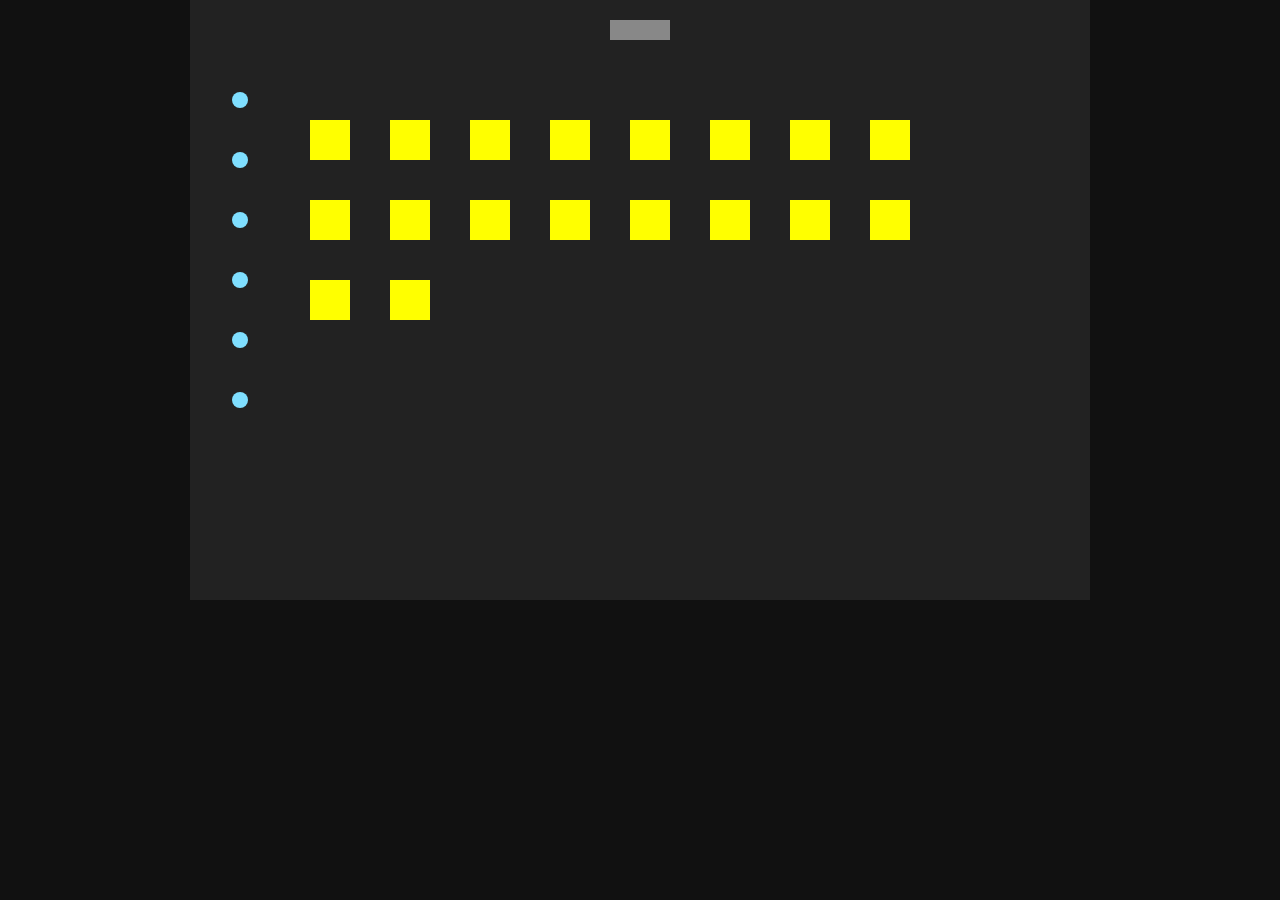
<file: KitchenEy/frame.html>
<!DOCTYPE html>
<html lang="en">
<head>
  <meta charset="UTF-8" />
  <title>Restaurant DES (Modular)</title>
  <style>
    body { margin: 0; background: #111; }
    canvas { display: block; margin: auto; background: #222; }
  </style>
</head>
<body>
<canvas id="c" width="900" height="600"></canvas>

<script src="objects.js"></script>
<script src="functions.js"></script>
<script>
const canvas = document.getElementById('c');
const ctx = canvas.getContext('2d');

// Kitchen
const kitchen = new Kitchen(420, 20, 60, 20);

// Tables
const tables = [];
let tid = 0;
for (let y = 120; y < 480; y += 80) {
  for (let x = 120; x < 760 && tid < 18; x += 80) {
    tables.push(new Table(tid++, x, y));
  }
}

// Waiters
const waiters = [];
for (let i = 0; i < 6; i++) {
  waiters.push(new Waiter(i, 50, 100 + i * 60));
}

let last = performance.now();
function loop(now) {
  const dt = (now - last) / 1000;
  last = now;

  ctx.clearRect(0, 0, canvas.width, canvas.height);

  tables.forEach(t => t.update(dt));
  assignTasks(waiters, tables, kitchen);

  kitchen.draw(ctx);
  tables.forEach(t => t.draw(ctx));
  waiters.forEach(w => {
    w.move(dt, tables, waiters);
    w.draw(ctx);
  });

  requestAnimationFrame(loop);
}
requestAnimationFrame(loop);
</script>
</body>
</html>
</file>
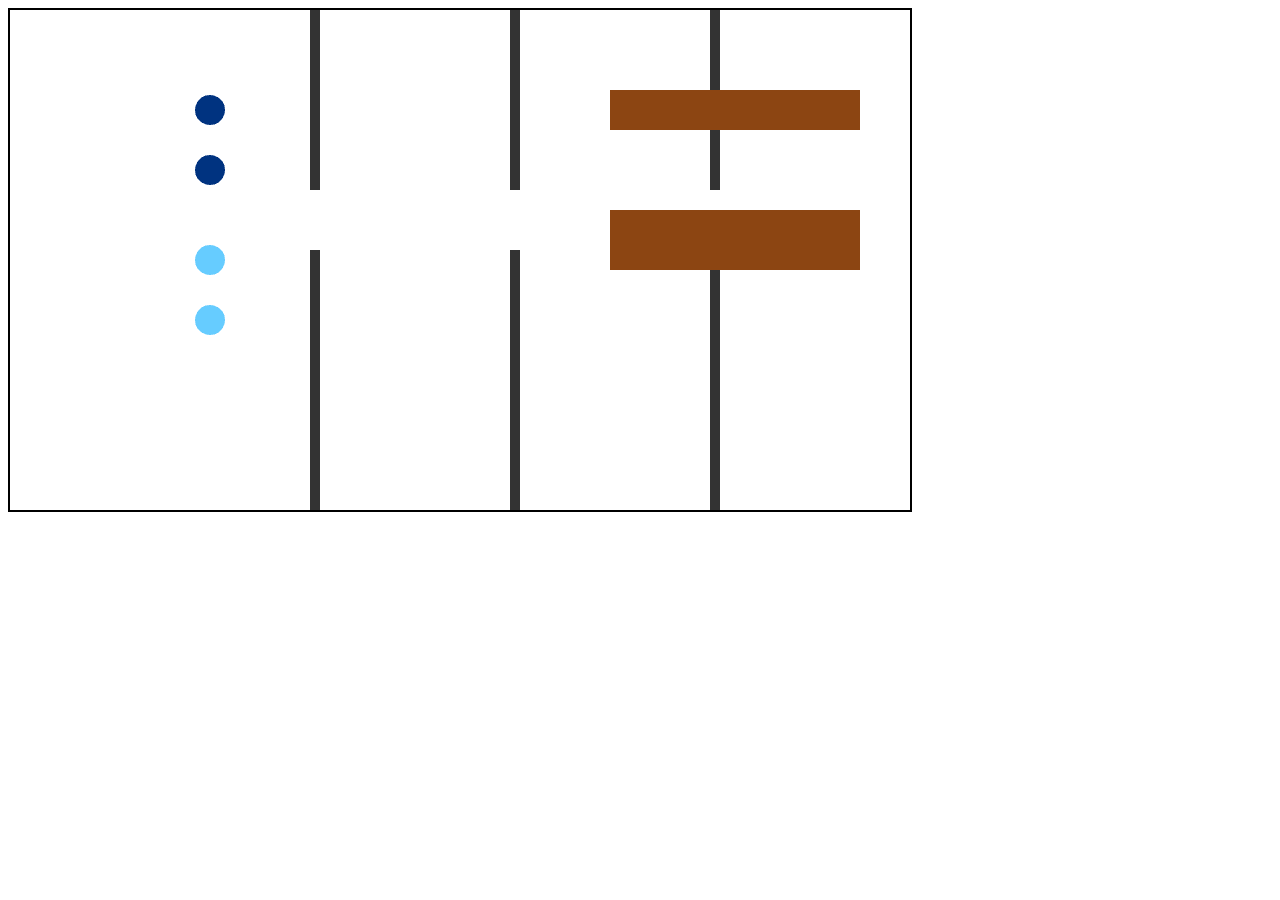
<file: Prototype/framework.html>
<!DOCTYPE html>
<html>
<head>
<meta charset="UTF-8">
<title>WebGL Pharmacy Simulation</title>
<style>
canvas { border: 2px solid black; }
</style>
</head>
<body>

<canvas id="glCanvas" width="900" height="500"></canvas>

<script src="objects.js"></script>
<script src="functions.js"></script>

<script>
/* =====================
   WEBGL SETUP
===================== */
const canvas = document.getElementById("glCanvas");
const gl = canvas.getContext("webgl");
if (!gl) alert("WebGL not supported");

/* =====================
   SHADERS
===================== */
const vsSource = `
attribute vec2 a_position;
uniform vec2 u_resolution;
void main() {
    vec2 zeroToOne = a_position / u_resolution;
    vec2 clipSpace = zeroToOne * 2.0 - 1.0;
    gl_Position = vec4(clipSpace * vec2(1, -1), 0, 1);
}`;
const fsSource = `
precision mediump float;
uniform vec4 u_color;
void main() {
    gl_FragColor = u_color;
}`;

/* =====================
   SHADER HELPERS
===================== */
function createShader(gl, type, src) {
    const s = gl.createShader(type);
    gl.shaderSource(s, src);
    gl.compileShader(s);
    if (!gl.getShaderParameter(s, gl.COMPILE_STATUS)) {
        console.error(gl.getShaderInfoLog(s));
        return null;
    }
    return s;
}
function createProgram(gl, vs, fs) {
    const p = gl.createProgram();
    gl.attachShader(p, createShader(gl, gl.VERTEX_SHADER, vs));
    gl.attachShader(p, createShader(gl, gl.FRAGMENT_SHADER, fs));
    gl.linkProgram(p);
    if (!gl.getProgramParameter(p, gl.LINK_STATUS)) {
        console.error(gl.getProgramInfoLog(p));
        return null;
    }
    return p;
}

const program = createProgram(gl, vsSource, fsSource);
gl.useProgram(program);

window.positionLocation = gl.getAttribLocation(program, "a_position");
window.colorLocation = gl.getUniformLocation(program, "u_color");
gl.uniform2f(
    gl.getUniformLocation(program, "u_resolution"),
    canvas.width, canvas.height
);

const buffer = gl.createBuffer();
gl.bindBuffer(gl.ARRAY_BUFFER, buffer);
gl.enableVertexAttribArray(positionLocation);
gl.vertexAttribPointer(positionLocation, 2, gl.FLOAT, false, 0, 0);

gl.enable(gl.BLEND);
gl.blendFunc(gl.SRC_ALPHA, gl.ONE_MINUS_SRC_ALPHA);

/* =====================
   GLOBAL STATE
===================== */
window.medicines = [];
window.customers = [];
window.deskWorkers = [];
window.storeWorkers = [];

window.walls = [];
window.doorways = [
    { x: 305, y: 210 },
    { x: 505, y: 210 },
    { x: 705, y: 210 }
];

/* =====================
   WALLS
===================== */
walls.push(new Wall(300, 0, 10, 180));
walls.push(new Wall(300, 240, 10, 260));
walls.push(new Wall(500, 0, 10, 180));
walls.push(new Wall(500, 240, 10, 260));
walls.push(new Wall(700, 0, 10, 180));
walls.push(new Wall(700, 240, 10, 260));

/* =====================
   STORAGE
===================== */
const deskStorage = new StorageArea(600, 80, 250, 40);
const mainStorage = new StorageArea(600, 200, 250, 60);

/* =====================
   WORKERS
===================== */
for (let i = 0; i < 2; i++) {
    deskWorkers.push(new Worker(200, 100 + i * 60, "desk"));
    storeWorkers.push(new Worker(200, 250 + i * 60, "store"));
}

/* =====================
   SPAWN
===================== */
setInterval(spawnMedicine, 3000);
setInterval(spawnCustomer, 4000);

/* =====================
   LOOP
===================== */
let last = 0;
function loop(t) {
    const dt = (t - last) / 1000;
    last = t;

    [...medicines, ...customers, ...deskWorkers, ...storeWorkers]
        .forEach(e => e.update(dt));

    gl.clearColor(1,1,1,1);
    gl.clear(gl.COLOR_BUFFER_BIT);

    walls.forEach(w => w.draw(gl));
    deskStorage.draw(gl);
    mainStorage.draw(gl);

    medicines.forEach(m => m.draw(gl));
    customers.forEach(c => c.draw(gl));
    deskWorkers.forEach(w => w.draw(gl));
    storeWorkers.forEach(w => w.draw(gl));

    requestAnimationFrame(loop);
}
requestAnimationFrame(loop);
</script>

</body>
</html>
</file>
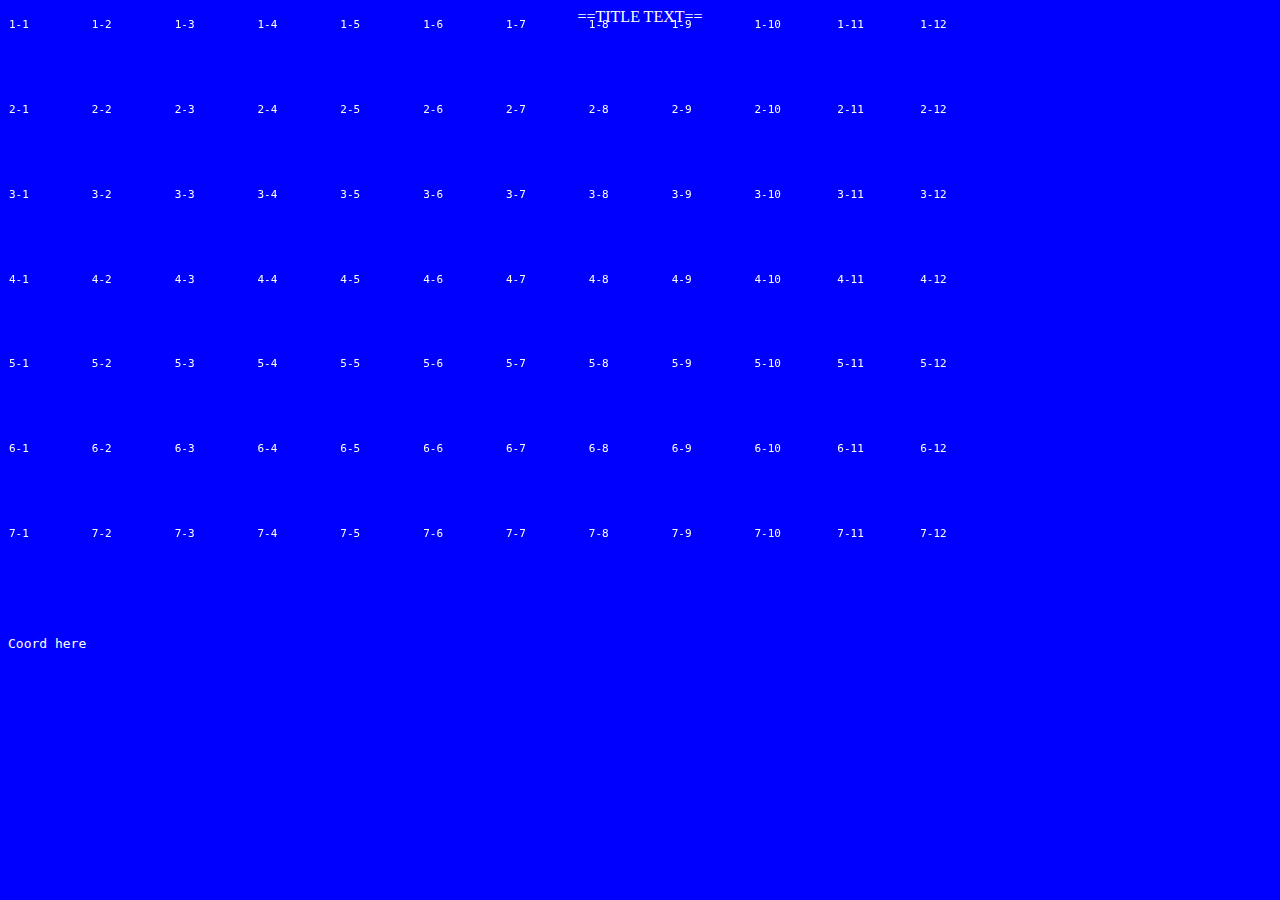
<file: PrototypeV3_Ambition/window.html>
<!DOCTYPE html>
<html>
    <head>
        <title> Prototype V3 - Ambition </title>
    </head>
    <body>
        <!-- Canvas -->
        <div class="titular"> <a>==TITLE TEXT==</a> </div>
        <div style="display:flex; gap:10px;">
            <canvas id="glcanvas"></canvas>
            <!--<canvas id="canvas2"></canvas>-->
            <div id="gridOverlay"></div>
        </div>
        <div id="coordsDisp"> <a> Coord here </a> </div>
        <script src="canvasNtrack.js"></script>
        <script src="functions.js"></script>
        <script src="gridsNwalls.js"></script>
        <script src="workers.js"></script>
        <script>
            //Shaders
            const vsSrc =
            `
                attribute vec2 a_position;
                attribute vec4 a_color;
                varying vec4 v_color;
                void main() { gl_Position = vec4(a_position, 0.0, 1.0); v_color = a_color;}
            `;
            const fsSrc =
            `
                precision mediump float;
                varying vec4 v_color;
                void main() { gl_FragColor = v_color; }
            `;
            /*
            const vs3D = `
            attribute vec3 a_position;
            uniform float u_rotation;
            void main()
            {
                float c = cos(u_rotation);
                float s = sin(u_rotation);
                vec3 pos = vec3(
                    a_position.x * c - a_position.y * s,
                    a_position.x * s + a_position.y * c,
                    a_position.z
                );
                gl_Position = vec4(pos, 1.0);
            }
            `;
            const fs3D = `
            precision mediump float;
            void main() { gl_FragColor = vec4(0.3, 0.8, 1.0, 1.0); }
            `;
            function makeShader(type, src)
            {
                const s = gl.createShader(type);
                gl.shaderSource(s, src);
                gl.compileShader(s);
                if (!gl.getShaderParameter(s, gl.COMPILE_STATUS)) { console.error(gl.getShaderInfoLog(s)); }
                return s;
            }
            */
            //Program
            const program = gl.createProgram();
            /*
            const canvas3D = document.getElementById("glcanvas3D");
            const gl3D = canvas3D.getContext("webgl");
            if (!gl3D) { console.warn("Second WebGL not supported"); }
            */
            gl.attachShader(program, makeShader(gl.VERTEX_SHADER, vsSrc));
            gl.attachShader(program, makeShader(gl.FRAGMENT_SHADER, fsSrc));
            gl.linkProgram(program);
            gl.useProgram(program);
            const posLoc = gl.getAttribLocation(program, "a_position");
            const colorLoc = gl.getAttribLocation(program, "a_color");
            //Buffer
            const buffer = gl.createBuffer();
            gl.bindBuffer(gl.ARRAY_BUFFER, buffer);
            const stride = 6 * Float32Array.BYTES_PER_ELEMENT; //position (2) + color (4)
            gl.enableVertexAttribArray(posLoc);
            gl.vertexAttribPointer(posLoc, 2, gl.FLOAT, false, stride, 0);
            gl.enableVertexAttribArray(colorLoc);
            gl.vertexAttribPointer(colorLoc, 4, gl.FLOAT, false, stride, 2 * 4);
            //WebGL Setup (Viewport)
            gl.clearColor(0, 0, 0, 1);
            gl.viewport(0, 0, canvas.width, canvas.height);
            // DEMO EXECUTION
            buildAllWalls();
            const scenario = generateConnectedScenario(2);
            // Create Special Points
            const A = new SpecialPoint(scenario.pointA, [1,1,0,1]);
            const B = new SpecialPoint(scenario.pointB, [1,0,1,1]);
            const C = new SpecialPoint(scenario.pointC, [0,1,1,1]);
            // Spawn Workers
            workers = scenario.workerStarts
                .map(start => pathfind(start.id, scenario.pointA.id, true)) // ignore workers
                .filter(path => path && path.length > 0)
                .map(path => new Worker(path));
            let lastTime = performance.now();
            function gameLoop(now)
            {
                const dt = (now - lastTime) / 1000;
                lastTime = now;
                workers.forEach(w => w.update(dt));
                let allWorkerVerts = [];
                workers.forEach(w => w.render(allWorkerVerts));
                const specialVerts = [ ...A.render(), ...B.render(), ...C.render() ];
                gl.clear(gl.COLOR_BUFFER_BIT);
                const vertices = [ ...renderGrid(), ...renderWalls(), ...specialVerts, ...allWorkerVerts ];
                gl.bufferData(gl.ARRAY_BUFFER, new Float32Array(vertices), gl.STATIC_DRAW);
                gl.drawArrays(gl.TRIANGLES, 0, vertices.length / 6);
                requestAnimationFrame(gameLoop);
            }
            requestAnimationFrame(gameLoop);
        </script>
        <link rel="stylesheet" href="dsgn.css">
    </body>
</html>
</file>
<file: PrototypeV3_Ambition/dsgn.css>
body
{
    background-color: blue;
}
.glcanvas
{
    background-color: black;
    width: 1000px;
    height: 600px;
}
/*.canvas2
{
    background-color: black;
    width:500px;
    height:300px;
}*/
.titular
{
    display: flex;
    justify-content: center;
    align-items: center;
}

a
{
    color:white;
}
#coordsDisp
{
    color: white;
    font-family: monospace;
    margin-top: 10px;
}
#gridOverlay
{
    position: absolute;
    left: 0;
    top: 0;
    pointer-events: none;
    font-family: monospace;
    font-size: 11px;
    color: white;
}
.gridLabel
{
    position: absolute;
    transform: translate(3px, 12px);
}
</file>
